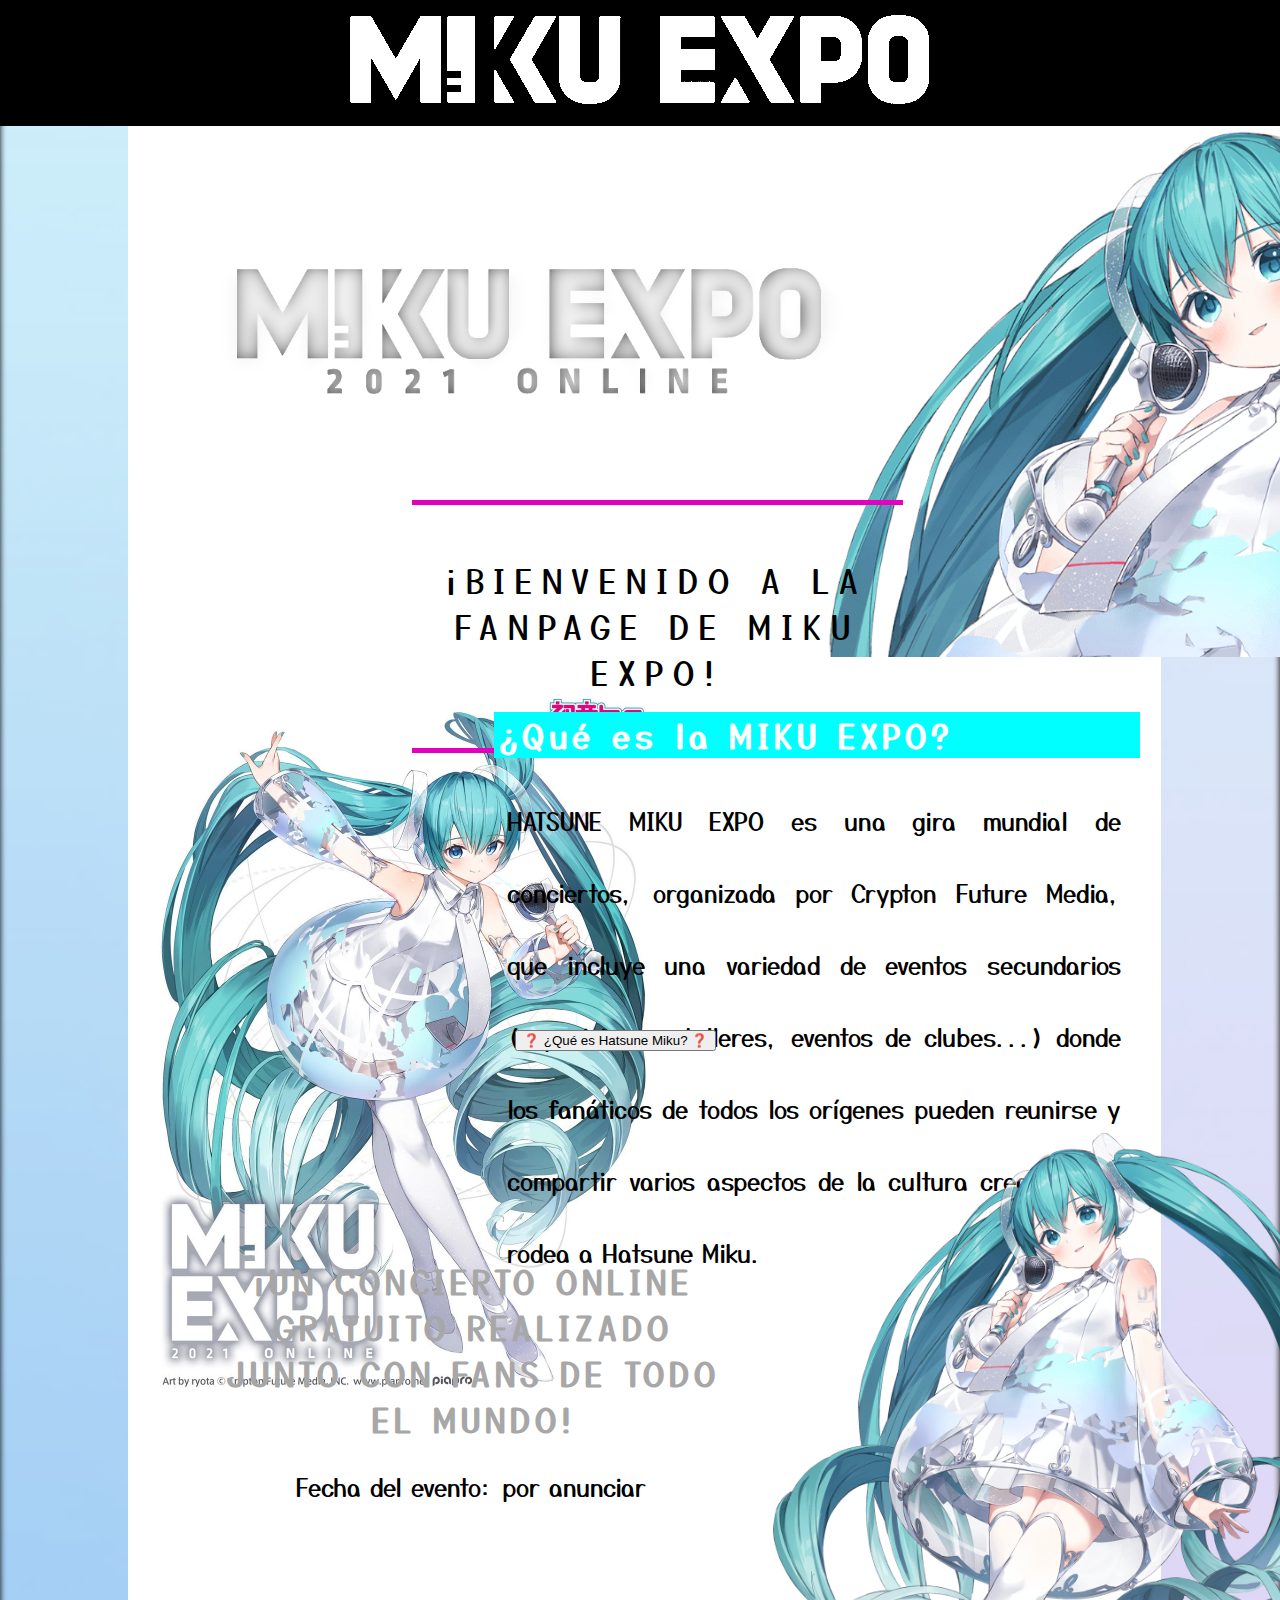
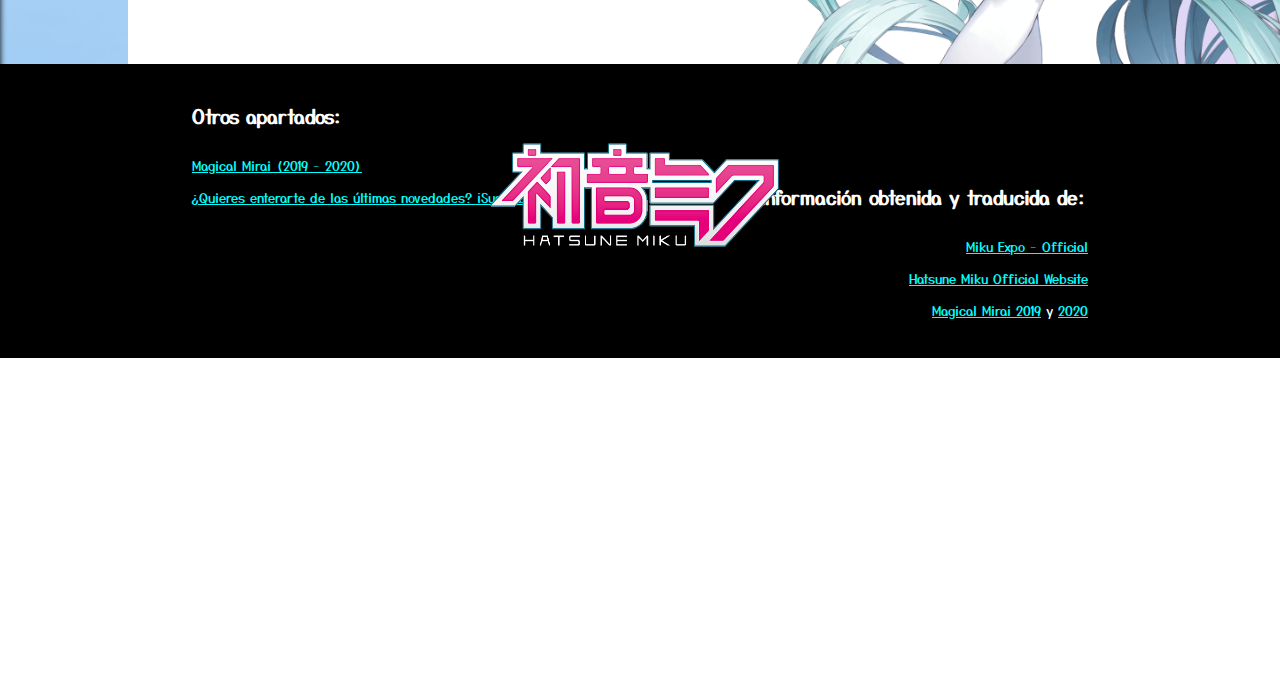
<file: index.html>
<!DOCTYPE html>
<html lang="es">
<head>
  <meta charset="utf-8">
  <link rel="stylesheet" href="styles.css">
  <link rel="icon" href="img/me2021.ico">
  <title>MIKU EXPO Fanpage. Trabajo Final - Irene Nebot Román</title>
</head>
<body>
    <header>
        <img src="img/main_logo.png">
    </header>
    <div class="main">
        <div class="main-image">
            <img src="img/main-header.png">
        </div>
        <div class="img-L">  
        </div>
        <div class="title-main">
            <h1>¡Bienvenido a la fanpage de MIKU EXPO!</h1>
        </div>
        <div class="content-L">
            <h2>¿Qué es la MIKU EXPO?</h2>
            <p>HATSUNE MIKU EXPO es una gira mundial de conciertos, organizada por Crypton Future Media, que incluye una variedad de eventos secundarios (exposiciones, talleres, eventos de clubes...) donde los fanáticos de todos los orígenes pueden reunirse y compartir varios aspectos de la cultura creativa que rodea a Hatsune Miku.</p>
        </div>
        <dialog id="main-dialog">
            <img src="img/about_miku.png">
            <h1>¿Qué es Hatsune Miku?</h1>
            <p>Hatsune Miku es una sensación de la música japonesa, una chica de cabello azul de 16 años con una voz única y una energía prodigiosa.</p>
            <p>Lo que la hace especial es que no es una cantante humana, sino una persona virtual que usa una voz generada por computadora y gráficos en 3D para actuar en el escenario. Con un repertorio proporcionado íntegramente por creadores individuales, es el primer talento virtual verdaderamente creado por la multitud. ¡Pero ser virtual no le impide llenar salas de conciertos o asociarse con grandes artistas como Lady Gaga y Pharrell Williams!</p>
            <p>Internacionalmente popular, con más de 2.5 millones de seguidores en Facebook, la creciente demanda de conciertos en el extranjero allanó el camino a la Miku Expo, una gira mundial que hasta ahora la ha llevado desde Indonesia hasta Los Ángeles, Nueva York y Shanghai, con una parada televisiva memorable en el programa de David Letterman.</p>
            <p class="note">*Kagamine Rin, Kagamine Len, Megurine Luka, MEIKO y KAITO también son cantantes virtuales desarrollados por Crypton Future Media, INC.</p>
            <p>
              <input type="button" value="Cerrar" onclick="document.getElementById('main-dialog').removeAttribute('open')">
            </p>
        </dialog>
            <p class="main-button">
                <input type="button" value="❓ ¿Qué es Hatsune Miku? ❓" onclick="document.getElementById('main-dialog').setAttribute('open', 'open')">
            </p>
        <div class="img-R">
        </div>
        <div class="content-R">
            <h3>¡Un concierto online gratuito realizado junto con fans de todo el mundo!</h3>
            <p>Fecha del evento: por anunciar</p>
            <iframe src="https://www.youtube.com/embed/AYUNaQaDfa8" frameborder="0" allow="accelerometer; autoplay; clipboard-write; encrypted-media; gyroscope; picture-in-picture" allowfullscreen></iframe>
        </div>
    </div>
    <footer>
        <div class="local">
            <h4>Otros apartados:</h4>
            <p><a href="concerts.html">Magical Mirai (2019 - 2020)</a></p>
            <p><a href="form.html">¿Quieres enterarte de las últimas novedades? ¡Suscríbete aquí!</a></p>
        </div>
        <img src="img/Hatsune_miku_logo_v3_w.png">
        <div class="ext">
            <h4>Información obtenida y traducida de:</h4>
            <p><a href="https://mikuexpo.com/">Miku Expo - Official</a></p>
            <p><a href="https://piapro.net/intl/en.html">Hatsune Miku Official Website</a></p>
            <p><a href="https://magicalmirai.com/2019/index_en.html">Magical Mirai 2019</a> y <a href="https://magicalmirai.com/2020/index_en.html">2020</a></p>
        </div>
    </footer>
    <div class="bg-image">
        <img src="img/bg.png">
    </div>
</body>
</html>
</file>
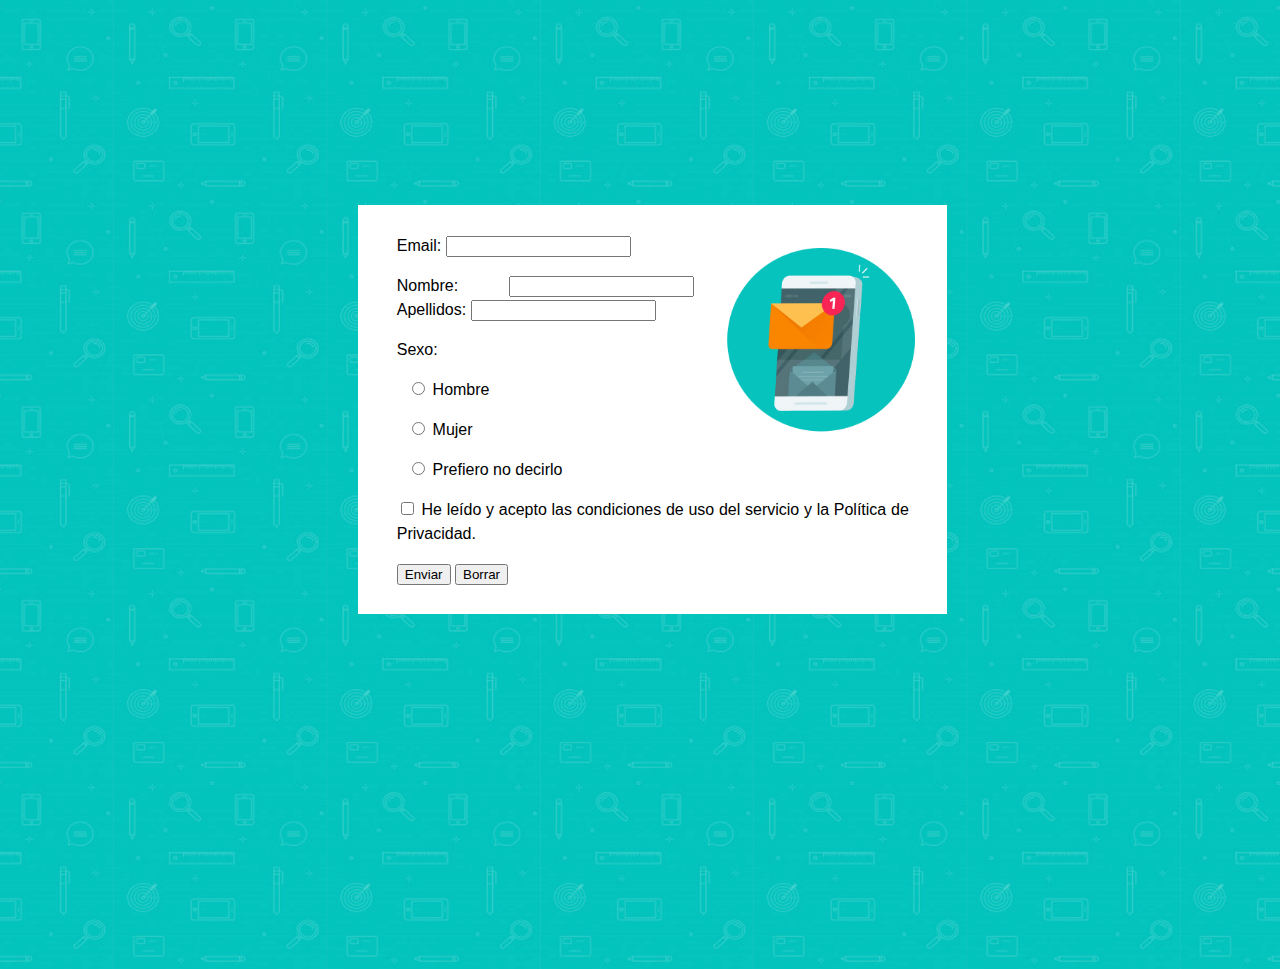
<file: form.html>
<!DOCTYPE html>
<html lang="es">
<head>
  <meta charset="utf-8">
  <link rel="stylesheet" href="styles.css">
  <link rel="icon" href="img/favicon.ico">
  <title>Formulario de suscripción. Trabajo Final - Irene Nebot Román</title>
</head>
<body>

  <div class="data">
    <form action="" method="GET">
      <p class="image">
        <img class="form-image" src="img/movil.png">
      </p>
      <p>Email: <input type="email" name="email" required></p>
      <p>Nombre: <input type="text" name="nombre" required>
      Apellidos: <input type="text" name="apellidos"></p>
      <p>Sexo:
        <p><input type="radio" name="hmn" value="h" required> Hombre</p>
        <p><input type="radio" name="hmn" value="m" required> Mujer</p>
        <p><input type="radio" name="hmn" value="n" required> Prefiero no decirlo</p>
      </p>
      <p><input type="checkbox" name="casilla" required> He leído y acepto las condiciones de uso del servicio y la Política de Privacidad.</p>
      <p><input type="button" onclick="mensaje('¡Se ha suscrito correctamente!')" value="Enviar">
      <script>
        function mensaje(texto) {
          alert(texto);
        }
      </script>
      <input type="reset" value="Borrar"></p>
    </form>
  </div>
  <div class="bg-image3">
  </div>
</body>
</html>
</file>
<file: styles.css>
@font-face {
    font-family: "Yusei Magic";
    src: url("fonts/YuseiMagic-Regular.woff");
}

body {
    margin: 0%;
    font-family: "Yusei Magic";
}

h1 {
    font-weight: lighter;
    letter-spacing: 10px;
    text-align: center;
    text-transform: uppercase;
}

h2 {
    font-size: xx-large;
    background-color: aqua;
    color: white;
    letter-spacing: 5px;
    padding-left: 1%;
}

h3 {
    font-size: xx-large;
    color: rgb(167, 167, 167);
    text-transform: uppercase;
    letter-spacing: 5px;
}

h3.purple_h3 {
    font-size: larger;
    color: rgb(97, 0, 224);
    text-transform: none;
    letter-spacing: 5px;
    text-align: center;
}

p {
    font-size: x-large;
}

div.bg-image {
    background-color: black;
}

div.bg-image img {
    background-repeat: no-repeat;
    background-attachment: fixed;
    background-size: cover;
    background-position: center;
    filter: blur(3px);
    -webkit-filter: blur(3px);
    width: 100%;
    height: 100%;
    margin: 0%;
}

div.bg-image2 {
    background-color: black;
    position: absolute;
    width: 100%;
    height: 360%;
}

div.bg-image2 img {
    background-repeat: no-repeat;
    background-position: center;
    background-attachment: fixed;
    background-size: cover;
    width: 100%;
    height: 100%;
    filter: blur(3px);
    -webkit-filter: blur(3px);
    margin: 0%;
}

div.bg-image3 {
    width: 100%;
    height: 969px;
    margin: 0%;
    background-image: url("img/fondo.png");
    background-repeat: round;
    background-position: center;
    background-size: 200px 200px;
}

div.concert2020 {
    display: block;
    margin-top: 60%;
    margin-left: -35%;
    margin-right: 18%;
}

div.concert2020 p {
    text-align: center;
    font-size: larger;
}

div.data {
    display: inline-block;
    position: absolute;
    background-color: white;
    width: 40%;
    text-align: justify;
    padding: 1% 3%;
    margin: 16% 28%;
    line-height: 150%;
}

form p {
    font-family: Arial, Helvetica, sans-serif;
    font-size: medium;
}

form p input[name=nombre] {
    margin-right: 3%;
}

form p input[type=radio] {
    margin-left: 3%;
}

form p img {
    float: right;
    display: block;
    width: 220px;
    height: 230px;
    margin-top: -2%;
    margin-right: -4%;
}

header {
    background-color: black;
    width: 100%;
    height: 14%;
    position: absolute;
    display: block;
    float: right;  
    z-index: 3;
}

header img {
    width: 600px;
    height: 104px;
    display: block;
    margin-left: auto;
    margin-right: auto;
    margin-top: 0.5%;
    margin-bottom: 0.5%;
}

header img#img2019-2020 {
    width: 500px;
    height: 200px;
    display: block;
    margin-left: auto;
    margin-right: auto;
    margin-top: -2%;
    margin-bottom: 0.5%;
}

div.main {
    background-color: white;
    display: block;
    position: absolute;
    margin-left: 10%;
    margin-right: 10%;
    margin-top: 5%;
    margin-bottom: 0%;
    padding-left: 2%;
    padding-top: 5%;
    width: 78.7%;
    height: 240%;
    z-index: 1;
}

div.main2 {
    background-color: white;
    display: block;
    position: absolute;
    margin-left: 10%;
    margin-right: 10%;
    margin-top: 5%;
    margin-bottom: 0%;
    padding-left: 2%;
    padding-top: 5%;
    width: 78.7%;
    height: 340%;
    z-index: 1;
}

div.main-image {
    background-repeat: no-repeat;
    background-attachment: fixed;
    background-size: cover;
    background-position: center;
    position: absolute;
    display: block;
    float: right;  
    z-index: 2;
    width: 100%;
}

div.main-image2 {
    background-repeat: no-repeat;
    background-attachment: fixed;
    background-size: cover;
    background-position: center;
    position: absolute;
    display: block;
    float: right;  
    z-index: 2;
    width: 100%;
}

div.main-image3 {
    background-repeat: no-repeat;
    background-attachment: fixed;
    background-size: cover;
    background-position: center;
    position: absolute;
    display: block;
    float: right;  
    z-index: 2;
    width: 100%;
}

div.main-image img {
    display: block;
    margin-left: auto;
    margin-right: auto;
    width: 1460px;
    height: 560px;
    margin-top: -3%;

}

div.main-image2 img {
    display: block;
    margin-left: -2.5%;
    margin-right: -2.5%;
    width: 1536px;
    height: 480px;
    margin-top: -3.6%;

}

div.main-image3 img {
    display: block;
    position: absolute;
    width: 1536px;
    height: 480px;
    margin-top: 5%;
    margin-left: -56.8%;

}

div.img-L {
    background-image: url("img/nav-main.png");
    background-position: center;
    background-repeat: no-repeat;
    background-size: cover;
    position: absolute;
    display: block;
    z-index: 2;
    width: 500px;
    height: 707px;
    margin-top: 54%;
}

div.img-R {
    background-image: url("img/hero_miku.png");
    background-position: center;
    background-repeat: no-repeat;
    background-size: cover;
    position: absolute;
    display: block;
    z-index: 2;
    width: 620px;
    height: 792px;
    margin-top: 95%;
    margin-left: 60%;
}

div.p2019 {
    background-image: url("img/menu_background_edited2.gif");
    background-position: center;
    background-repeat: no-repeat;
    background-size: cover;
    position: absolute;
    display: block;
    z-index: 2;
    width: 506px;
    height: 814px;
    margin-top: 48%;
}

div.title-main {
    margin-top: 36%;
    margin-left: 25%;
    margin-right: 25%;
    z-index: 2;
    position: absolute;
    display: block;
    border-top: #e400be 5px solid;
    border-bottom: #e400be 5px solid;
    padding-top: 3%;
    padding-bottom: 3%;
}

div.title-main2 {
    margin-top: 30%;
    margin-left: 10%;
    margin-right: 10%;
    z-index: 2;
    position: absolute;
    display: block;
    border-top: #e400be 5px solid;
    border-bottom: #e400be 5px solid;
    padding-top: 3%;
    padding-bottom: 3%;
}

div.content-L p {
    margin-left: 2%;
    margin-right: 3%;
    line-height: 300%;
}

div.content-L {
    position: absolute;
    display: block;
    z-index: 2;
    margin-left: 33%;
    margin-right: 2%;
    text-align: justify;
    margin-top: 54%;
}

div.content-L2 p {
    margin-left: 2%;
    margin-right: 3%;
    line-height: 250%;
}

div.content-L2 iframe {
    margin-left: 15%;
    margin-top: -1%;
}

div.content-L2 {
    position: absolute;
    display: block;
    z-index: 2;
    margin-left: 33%;
    margin-right: 2%;
    text-align: justify;
    margin-top: 45.5%;
}

div.content-R p {
    margin-left: 2%;
    margin-right: 3%;
    font-size: x-large;
    margin-top: -1%;
}

div.content-R {
    position: absolute;
    display: block;
    z-index: 2;
    margin-left: 6%;
    margin-right: 2%;
    text-align: center;
    margin-top: 104%;
    width: 50%;
}

div.line {
    display: block;
    position: absolute;
    z-index: 3;
    margin-top: 171.2%;
    margin-left: 10%;
    margin-right: 10%;
    width: 80.7%;
    height: 9px;
    border: none;
    border-top: #e400be dashed 3px;
}

footer {
    background-color: black;
    color: white;
    position: absolute;
    display: block;
    z-index: 3;
    margin-top: 130%;
    width: 100%;
    padding-top: 1%;
    padding-bottom: 2%;
}

footer img {
    display: block;
    margin-left: auto;
    margin-right: auto;
    width: 300px;
    height: 104px;
    margin-top: -6%;
}

footer div.local {
    margin-left: 15%;
}

footer div.ext {
    float: right;
    text-align: right;
    margin-top: -7%;
    margin-right: 15%;
}

footer div h4 {
    font-size: larger;
}

footer div p {
    font-size: small;
}

footer.f2 {
    margin-top: 171.5%;
    z-index: 1;
}

a:link {
    color: aqua;
}

a:active {
    color: white;
}

a:visited {
    color: #e400be;
}

iframe {
    width: 600px;
    height: 338px;
}

iframe#map {
    width: 400px;
    height: 300px;
    margin-left: -5%;
    
}

details {
    margin-left: 5%;
}

p.tokio-map {
    float: left;
    margin-left: 5%;
}

p.osaka-map {
    float: right;
    margin-right: 20%;
    margin-top: 2.5%;
}

p.after_float {
    clear: both;
}

p.main-button input {
    margin-top: 85%;
    margin-left: 35%;
    position: absolute;
    display: block;
    z-index: 4;
}

dialog#main-dialog {
    margin-top: 75%;
    z-index: 5;
    margin-left: 10%;
    margin-right: 10%;
}

dialog#main-dialog h1 {
    font-size: large;
    text-align: left;
} 

dialog#main-dialog p {
    font-size: medium;
    text-align: justify;
}

dialog#main-dialog p.note {
    font-size: small;
}

dialog#main-dialog img {
    width: 210px;
    height: 273px;
    float: right;
    margin-top: 2%;
    margin-left: 2%;
}

div.concert2020 table {
    margin-left: -10%;
    margin-right: -10%;
    margin-top: -0.5%;
}

tr.videoL th iframe {
    margin-left: -5%;
}

tr.videoR th iframe {
    float: right;
    margin-right: -125%;
    margin-top: -57.9%;
}
</file>
